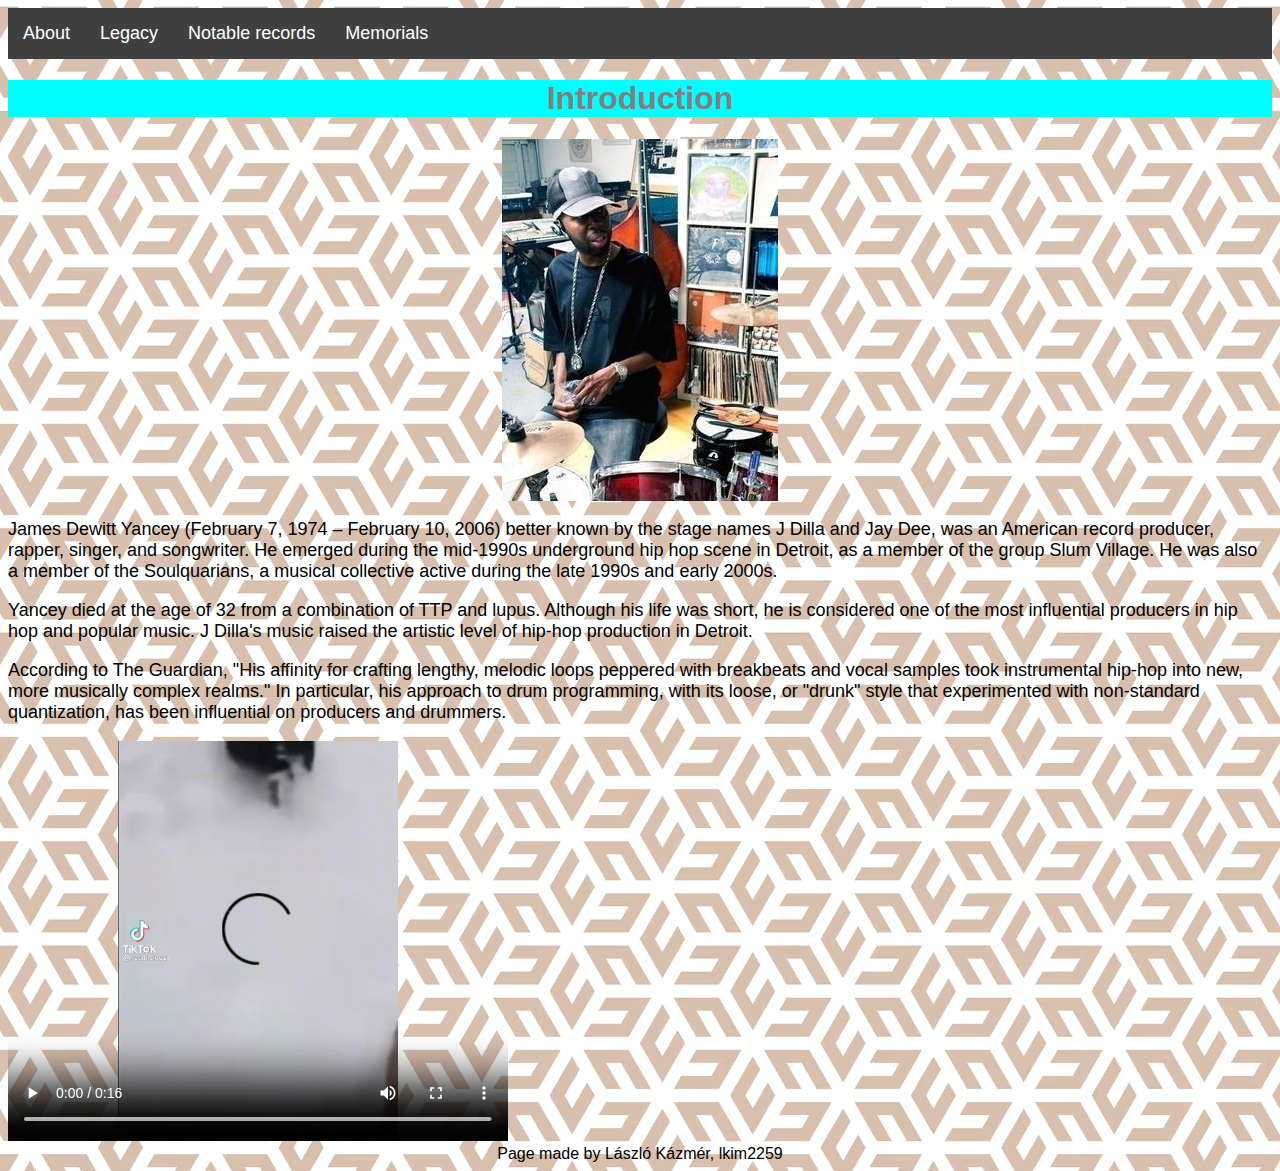
<file: lab/II/index.html>
<!DOCTYPE html>
<html lang="en">

<head>
    <meta charset="utf-8">
    <title>J Dilla tribute page</title>
    <meta name="description" content="">
    <meta name="viewport" content="width=device-width, initial-scale=1.0">
    <link rel="stylesheet" type="text/css" href="styles.css">
</head>

<body>
    <header>
        <nav class="navbar1">
            <ul>
                <li><a href="index.html">About</a></li>
                <li><a href="legacy.html">Legacy</a></li>
                <li><a href="notable_records.html">Notable records</a></li>
                <li><a href="memorials.html">Memorials</a></li>
            </ul>
        </nav>
    </header>

    <h1>Introduction</h1>
    <img class="auto-center" src="jdilla.jpg" alt="J Dilla in 2009">
    <div>
        <p>
            James Dewitt Yancey (February 7, 1974 – February 10, 2006) better known by the stage names J Dilla and Jay Dee, was an American record producer, rapper, singer, and songwriter. He emerged during the mid-1990s underground hip hop scene in Detroit, as a
            member of the group Slum Village. He was also a member of the Soulquarians, a musical collective active during the late 1990s and early 2000s.
        </p>
        <p>
            Yancey died at the age of 32 from a combination of TTP and lupus. Although his life was short, he is considered one of the most influential producers in hip hop and popular music. J Dilla's music raised the artistic level of hip-hop production in Detroit.
        </p>
        <p>
            According to The Guardian, "His affinity for crafting lengthy, melodic loops peppered with breakbeats and vocal samples took instrumental hip-hop into new, more musically complex realms." In particular, his approach to drum programming, with its loose,
            or "drunk" style that experimented with non-standard quantization, has been influential on producers and drummers.
        </p>
    </div>
    <video width="500px" height="400px" controls="controls">
        <source src="sheet_of_paper.mp4" 
                type="video/mp4" />
       </video>
    <footer>
        Page made by László Kázmér, lkim2259
    </footer>
</body>

</html>
</file>
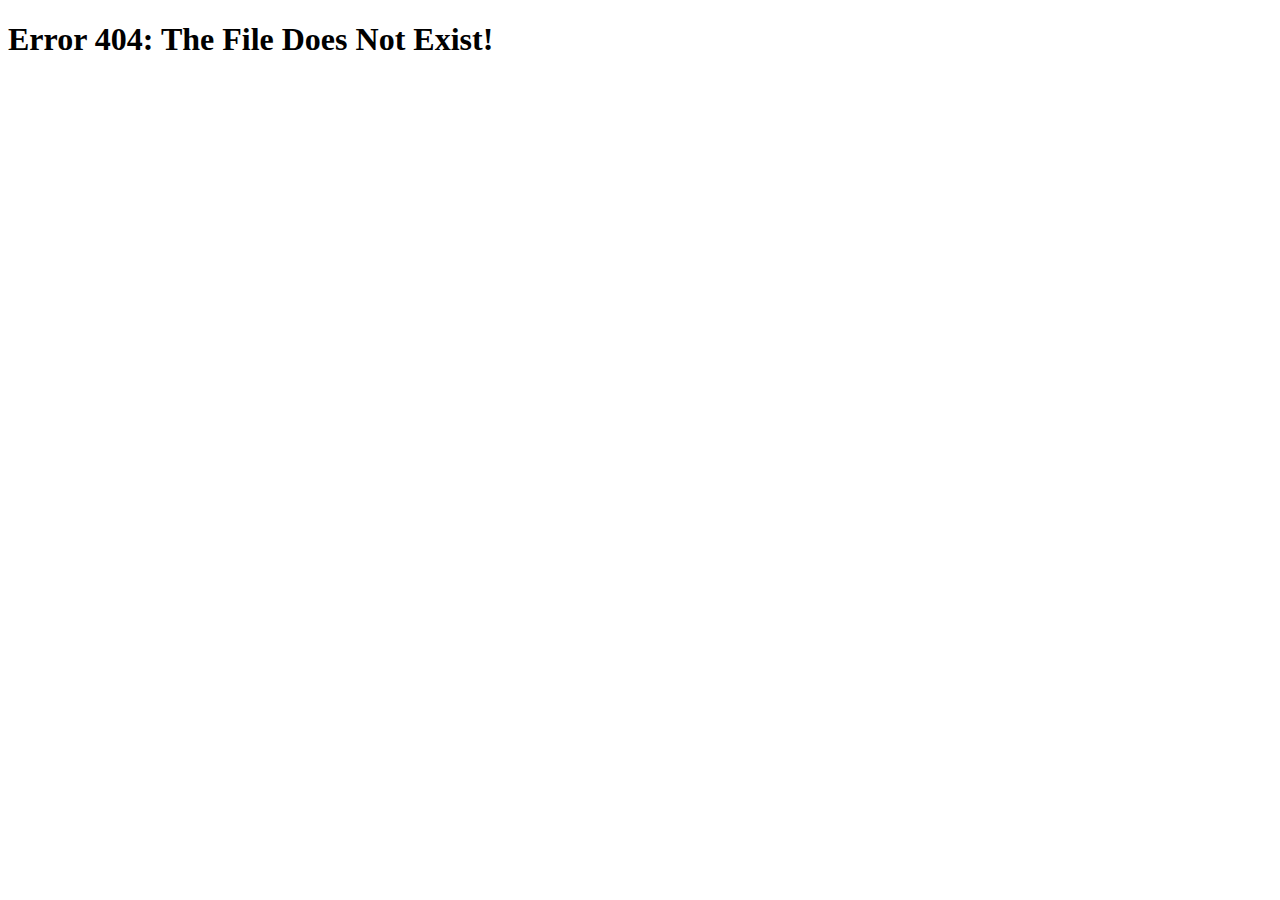
<file: lab/II/error404.html>
<!DOCTYPE html>
<html lang="en">
<head>
    <meta charset="UTF-8">
    <meta name="viewport" content="width=device-width, initial-scale=1.0">
    <title>Document</title>
</head>
<body>
    <h1>Error 404: The File Does Not Exist!</h1>
</body>
</html>
</file>
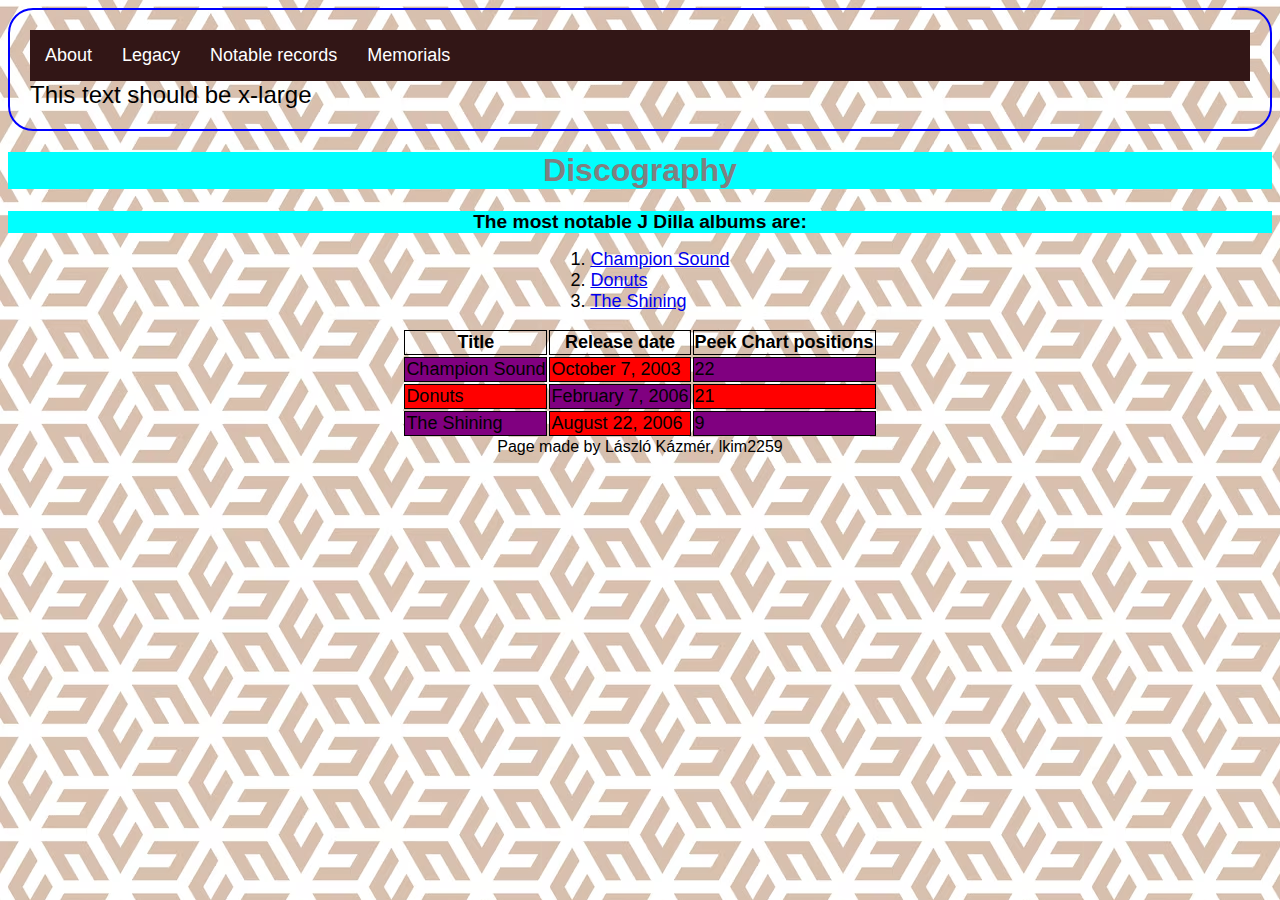
<file: lab/II/notable_records.html>
<!DOCTYPE html>
<html lang="en">

    <head>
        <meta charset="utf-8">
        <title>J Dilla tribute page</title>
        <meta name="description" content="">
        <meta name="viewport" content="width=device-width, initial-scale=1.0">
        <link rel="stylesheet" type="text/css" href="styles.css">
    </head>
    <body>
        <header>
            <nav class="navbar2">
                <div>
                    <ul>
                        <li><a href="index.html">About</a></li>
                        <li><a href="legacy.html">Legacy</a></li>
                        <li><a href="notable_records.html">Notable records</a></li>
                        <li><a href="memorials.html">Memorials</a></li>
                    </ul>
                    This text should be x-large
                </div>
            </nav>
        </header>
        <div>
            <h1>Discography</h1>
            <h2>The most notable J Dilla albums are:</h2>
            <ol class="auto-center">
                <li><a class="url1" href="https://open.spotify.com/album/0zkhTVHYyDMxFdhVCKGNFa">Champion Sound</a></li>
                <li><a class="url1" href="https://open.spotify.com/album/7xJ7jHNu3JNfdnao9xwMho">Donuts</a></li>
                <li><a class="url2" href="https://open.spotify.com/album/6hXXKsVVTfDbRTEuHaInI5">The Shining</a></li>
            </ol>
            <table class="auto-center">
                <tr>
                    <th>Title</th>
                    <th>Release date</th> 
                    <th>Peek Chart positions</th>
                </tr>
                <tr>
                    <td>Champion Sound</td>
                    <td>October 7, 2003</td> 
                    <td>22</td>
                </tr>
                <tr>
                    <td>Donuts</td>
                    <td>February 7, 2006</td> 
                    <td>21</td>
                </tr>
                <tr>
                    <td>The Shining</td>
                    <td>August 22, 2006</td> 
                    <td>9</td>
                </tr>
            </table>
        </div>
        <footer>
            Page made by László Kázmér, lkim2259
        </footer>
    </body>

</html>
</file>
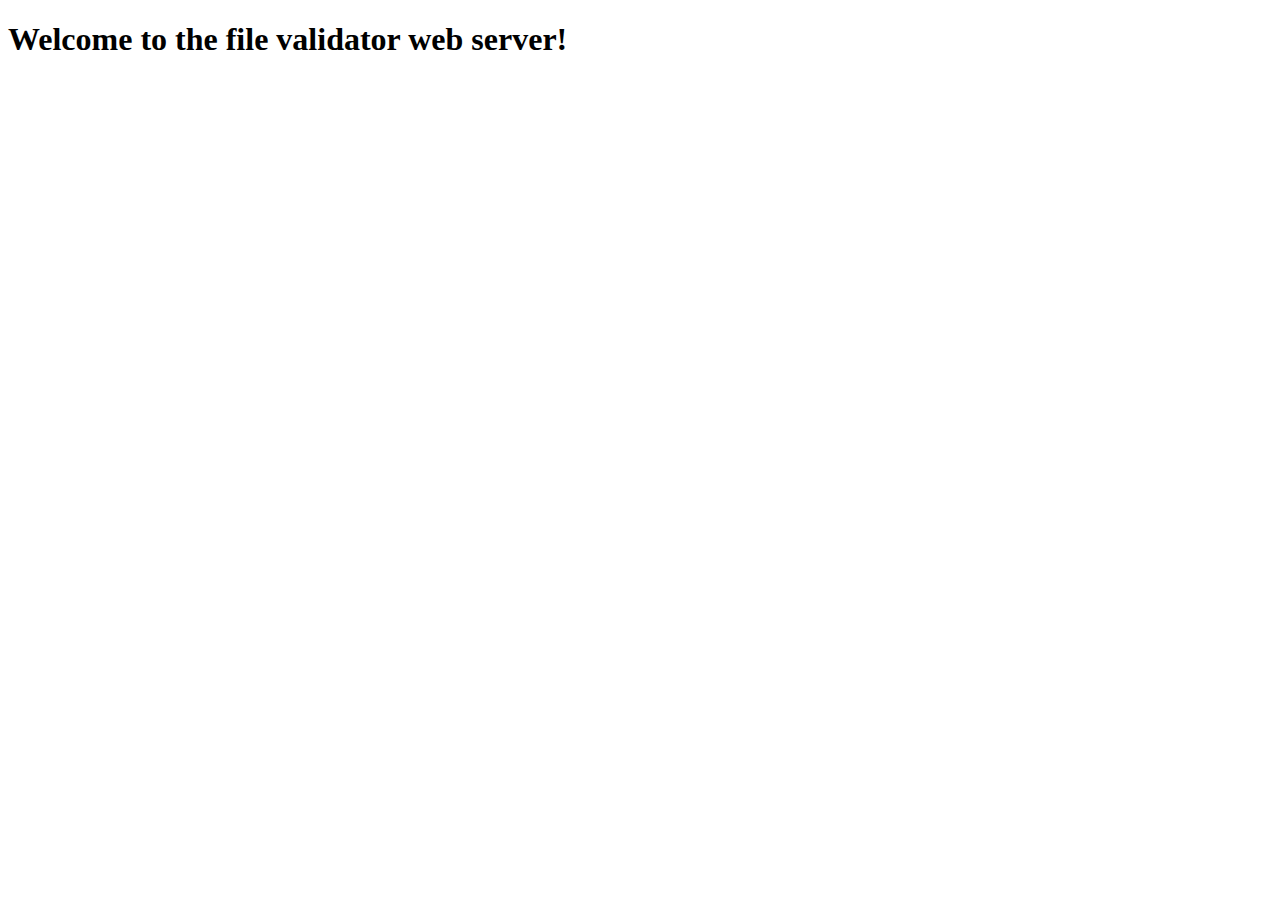
<file: lab/II/welcome.html>
<!DOCTYPE html>
<html lang="en">

<head>
    <meta charset="UTF-8">
    <meta name="viewport" content="width=device-width, initial-scale=1.0">
    <title>Document</title>
</head>

<body>
    <h1>Welcome to the file validator web server!</h1>
</body>

</html>
</file>
<file: lab/II/styles.css>
h1 {
    color: gray
}

.v-img {
    float: left;
}

.m-img {
    float: right;
    width: 400px;
    height: 300px;
}

.fit-img {
    max-width: 100%;
    max-height: 100%;
}

h1,
h2,
footer {
    text-align: center;
    list-style-position: inside;
}

.auto-center {
    display: table;
    margin-left: auto;
    margin-right: auto;
}

body {
    font-family: Arial;
}

h1 {
    font-size: xx-large;
}

h2 {
    font-size: larger;
}

p,
table,
li {
    font-size: large;
}


/**--------------Innentől házi----------------**/

body {
    background-image: url("background1.jpg");
    background-repeat: repeat;
    background-attachment: scroll;
}


/**Alapjáraton is egyező betűtípus, de**/

h1,
h2 {
    font-family: Arial;
    background-color: aqua;
}

.navbar1 ul {
    list-style-type: none;
    background-color: hsl(0, 0%, 25%);
    padding: 0px;
    margin: 0px;
    overflow: hidden;
}

.navbar2 ul {
    list-style-type: none;
    background-color: hsl(0, 39%, 14%);
    padding: 0px;
    margin: 0px;
    overflow: hidden;
}

.navbar1 a:hover {
    background-color: hsl(0, 0%, 10%);
}

.navbar2 a:hover {
    background-color: hsl(0, 18%, 19%);
}

.navbar1 a,
.navbar2 a {
    color: white;
    text-decoration: none;
    padding: 15px;
    display: block;
    text-align: center;
}

.navbar1 li,
.navbar2 li {
    float: left;
}

.same-deco {
    /**legacy.html fileban használva**/
    color: blue;
    font-size: larger;
    text-align: center;
    text-decoration: none;
}

nav div {
    font-size: x-large;
    border-radius: 25px;
    border: 2px solid blue;
    padding: 20px;
}

.url1:visited {
    color: red;
}

.url1:hover {
    color: green;
}

.url1:active {
    color: blue;
}

.url2:visited {
    color: aquamarine;
}

.url2:hover {
    color: blueviolet;
}

.url2:active {
    color: brown;
}

div.dotted-div {
    border-style: dotted;
    text-align: left;
    padding-right: 50px;
    border-bottom-color: blue;
    border-left-color: cyan;
    border-right-color: purple;
    border-top-color: red;
}

th,
td {
    border: 1px solid;
}

tr:nth-child(even) td:nth-child(even),
tr:nth-child(odd) td:nth-child(odd) {
    background-color: red;
    text-decoration: dotted;
}

tr:nth-child(odd) td:nth-child(even),
tr:nth-child(even) td:nth-child(odd) {
    background-color: purple;
    text-decoration: dashed;
}
</file>
